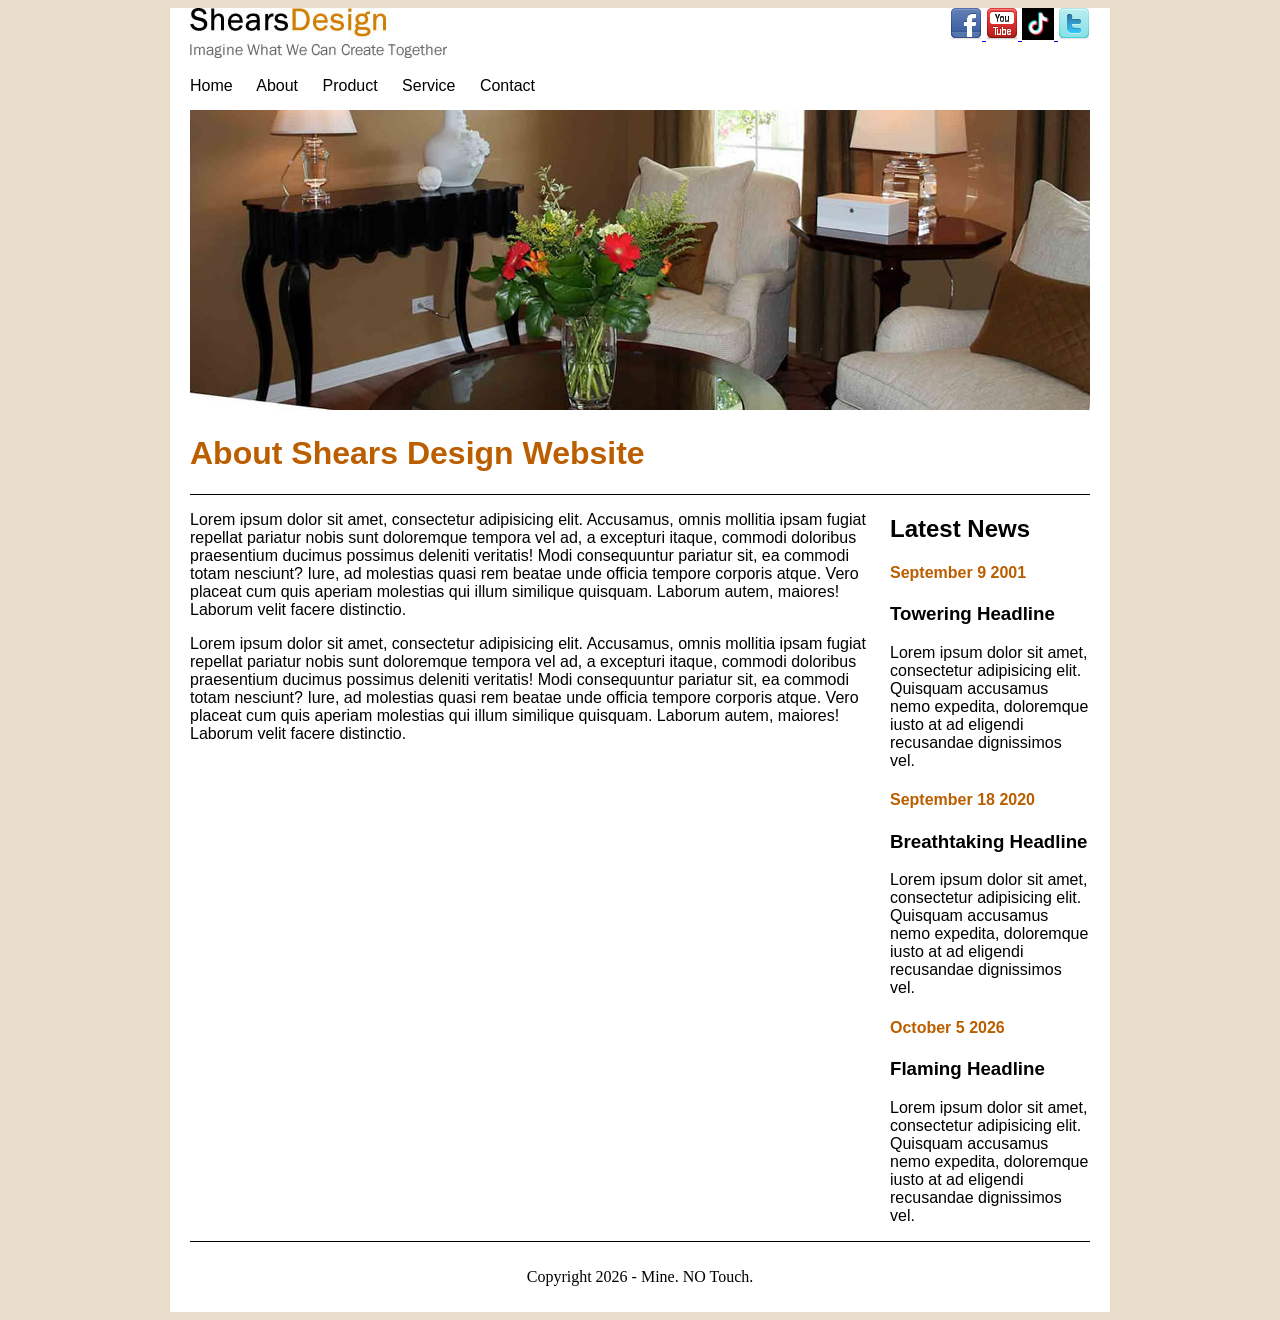
<file: about.html>
<!doctype html>
<html>
<head>
<meta charset="utf-8">
<title>About</title>
<link href="css/style.css" rel="stylesheet" type="text/css">
</head>

<body>
<div class="Kotak">	
	<div class="Logo">
		<img src="img/logo/shears-logo.jpg" alt="logo">
		</div>
	
	<div class="Icon">
		<a href="facebook.com">
			<img src="img/logo/facebook_32.png" alt="pesbuk">
		</a>
	
		<a href="youtube.com">
			<img src="img/logo/youtube_32.png">
		</a>
	
		<a href="tiktok.com">
			<img src="img/logo/tiktok_32.jpg"
			height="32px">
		</a>
	
		<a href="twitter.com">
			<img src="img/logo/twitter_32.png">
		</a>
	</div>
<div class="Navigation">
		<a href="index.html"> Home </a>
		<a href="about.html"> About </a>
		<a href="product.html"> Product </a>
		<a href="service.html"> Service </a>
		<a href="contact.html"> Contact </a>
	</div>
<div class="Banner">
		<img src="img/banner/b3.jpg" alt="banner3">
	</div>
	
	<div class="Title">
		<h1> About Shears Design Website </h1>
	</div>
	<div class="LeftContent">
	  <p> Lorem ipsum dolor sit amet, consectetur adipisicing elit. Accusamus, omnis mollitia ipsam fugiat repellat pariatur nobis sunt doloremque tempora vel ad, a excepturi itaque, commodi doloribus praesentium ducimus possimus deleniti veritatis! Modi consequuntur pariatur sit, ea commodi totam nesciunt? Iure, ad molestias quasi rem beatae unde officia tempore corporis atque. Vero placeat cum quis aperiam molestias qui illum similique quisquam. Laborum autem, maiores! Laborum velit facere distinctio.</p>
		
		<p> Lorem ipsum dolor sit amet, consectetur adipisicing elit. Accusamus, omnis mollitia ipsam fugiat repellat pariatur nobis sunt doloremque tempora vel ad, a excepturi itaque, commodi doloribus praesentium ducimus possimus deleniti veritatis! Modi consequuntur pariatur sit, ea commodi totam nesciunt? Iure, ad molestias quasi rem beatae unde officia tempore corporis atque. Vero placeat cum quis aperiam molestias qui illum similique quisquam. Laborum autem, maiores! Laborum velit facere distinctio.</p>
  </div>
	<div class= "RightContent">
		<h2> Latest News</h2>
		<h4> September 9 2001</h4>
		<h3> Towering Headline</h3>
		<p> Lorem ipsum dolor sit amet, consectetur adipisicing elit. Quisquam accusamus nemo expedita, doloremque iusto at ad eligendi recusandae dignissimos vel.</p>
		
		
		<h4> September 18 2020</h4>
		<h3> Breathtaking Headline</h3>
		<p> Lorem ipsum dolor sit amet, consectetur adipisicing elit. Quisquam accusamus nemo expedita, doloremque iusto at ad eligendi recusandae dignissimos vel.</p>
		
		
		<h4> October 5 2026</h4>
		<h3> Flaming Headline</h3>
		<p> Lorem ipsum dolor sit amet, consectetur adipisicing elit. Quisquam accusamus nemo expedita, doloremque iusto at ad eligendi recusandae dignissimos vel.</p>
		
	</div>
		
	<div class="Footer">
		<p>Copyright 2026 - Mine. NO Touch.</p>
	</div>
		
</div>		
</body>
</html>
</file>
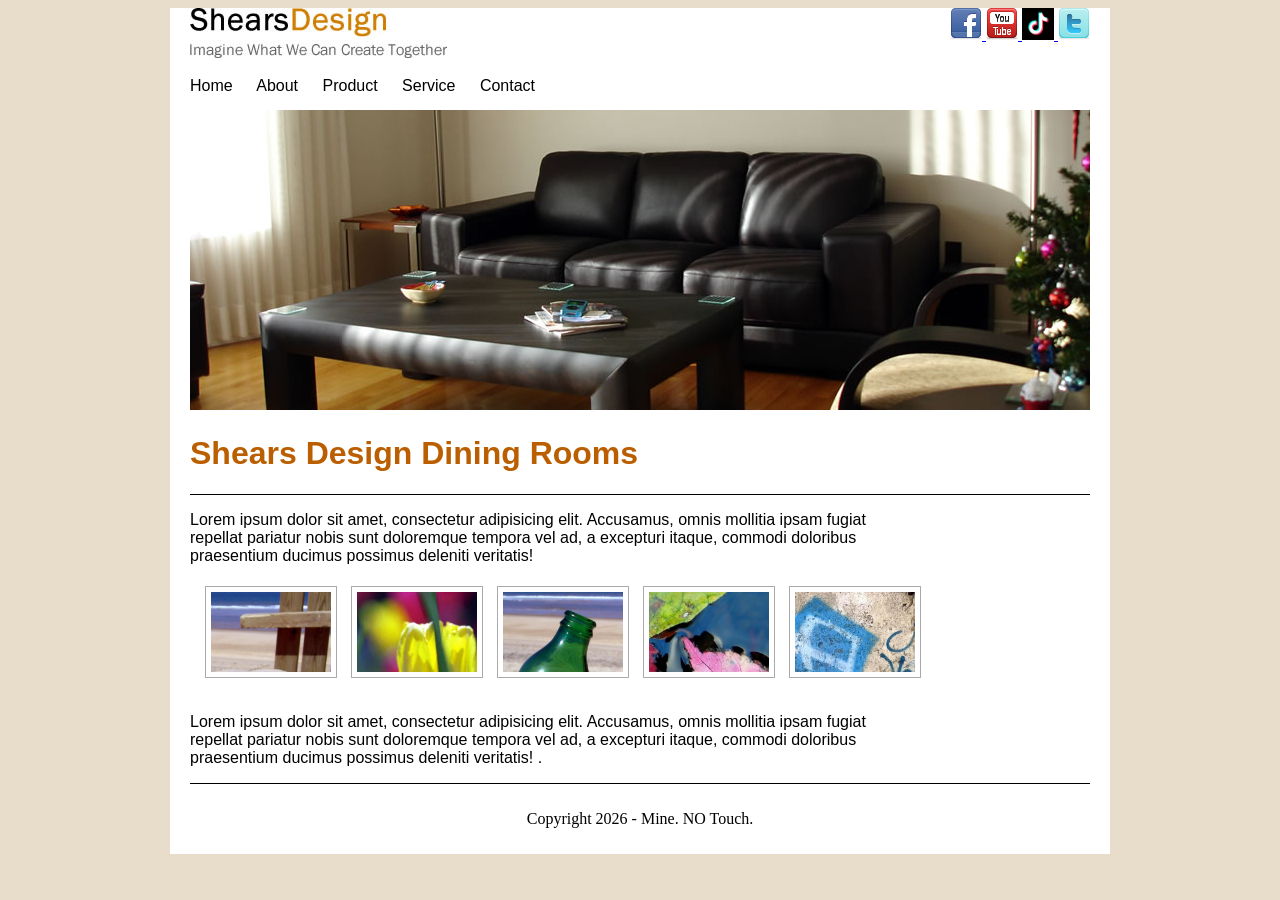
<file: diningroom.html>
<!doctype html>
<html>
<head>
<meta charset="utf-8">
<title>diningroom</title>
<link href="css/style.css" rel="stylesheet" type="text/css">
	<link href="css/lightbox.css" rel="stylesheet" type="text/css" media="screen" />
	<script type="text/javascript" src="js/jquery.js"></script>
	<script type="text/javascript" src="js/lightbox.js"></script>

	<script type="text/javascript">
		$(function() {
			$('#gallery a').lightBox();
		});
    </script>


</head>

<body>
<div class="Kotak">	
	<div class="Logo">
		<img src="img/logo/shears-logo.jpg" alt="logo">
		</div>
	
	<div class="Icon">
		<a href="facebook.com">
			<img src="img/logo/facebook_32.png" alt="pesbuk">
		</a>
	
		<a href="youtube.com">
			<img src="img/logo/youtube_32.png">
		</a>
	
		<a href="tiktok.com">
			<img src="img/logo/tiktok_32.jpg"
			height="32px">
		</a>
	
		<a href="twitter.com">
			<img src="img/logo/twitter_32.png">
		</a>
	</div>
<div class="Navigation">
		<a href="index.html"> Home </a>
		<a href="about.html"> About </a>
		<a href="product.html"> Product </a>
		<a href="service.html"> Service </a>
		<a href="contact.html"> Contact </a>
	</div>
<div class="Banner">
		<img src="img/banner/b1.jpg" alt="banner1">
	</div>
	
	<div class="Title">
		<h1> Shears Design Dining Rooms </h1>
	</div>
	<div class="LeftContent">
	  <p> Lorem ipsum dolor sit amet, consectetur adipisicing elit. Accusamus, omnis mollitia ipsam fugiat repellat pariatur nobis sunt doloremque tempora vel ad, a excepturi itaque, commodi doloribus praesentium ducimus possimus deleniti veritatis! </p>
	</div>
	
	<div id="gallery">
		<a href="img/1.jpg" title="This is the caption text">
		<img src="img/1.jpg" width="120" height="80" /></a>
		
		<a href="img/2.jpg" title="This is the caption text">
		<img src="img/2.jpg" width="120" height="80" /></a>
		
		<a href="img/3.jpg" title="This is the caption text">
		<img src="img/3.jpg" width="120" height="80" /></a>
		
		<a href="img/4.jpg" title="This is the caption text">
		<img src="img/4.jpg" width="120" height="80" /></a>
		
		<a href="img/5.jpg" title="This is the caption text">
		<img src="img/5.jpg" width="120" height="80" /></a>
		
	</div>




		<div class="LeftContent">
		<p> Lorem ipsum dolor sit amet, consectetur adipisicing elit. Accusamus, omnis mollitia ipsam fugiat repellat pariatur nobis sunt doloremque tempora vel ad, a excepturi itaque, commodi doloribus praesentium ducimus possimus deleniti veritatis! .</p>
  </div>
	
		
	<div class="Footer">
		<p>Copyright 2026 - Mine. NO Touch.</p>
	</div>
		
</div>		
</body>
</html>
</file>
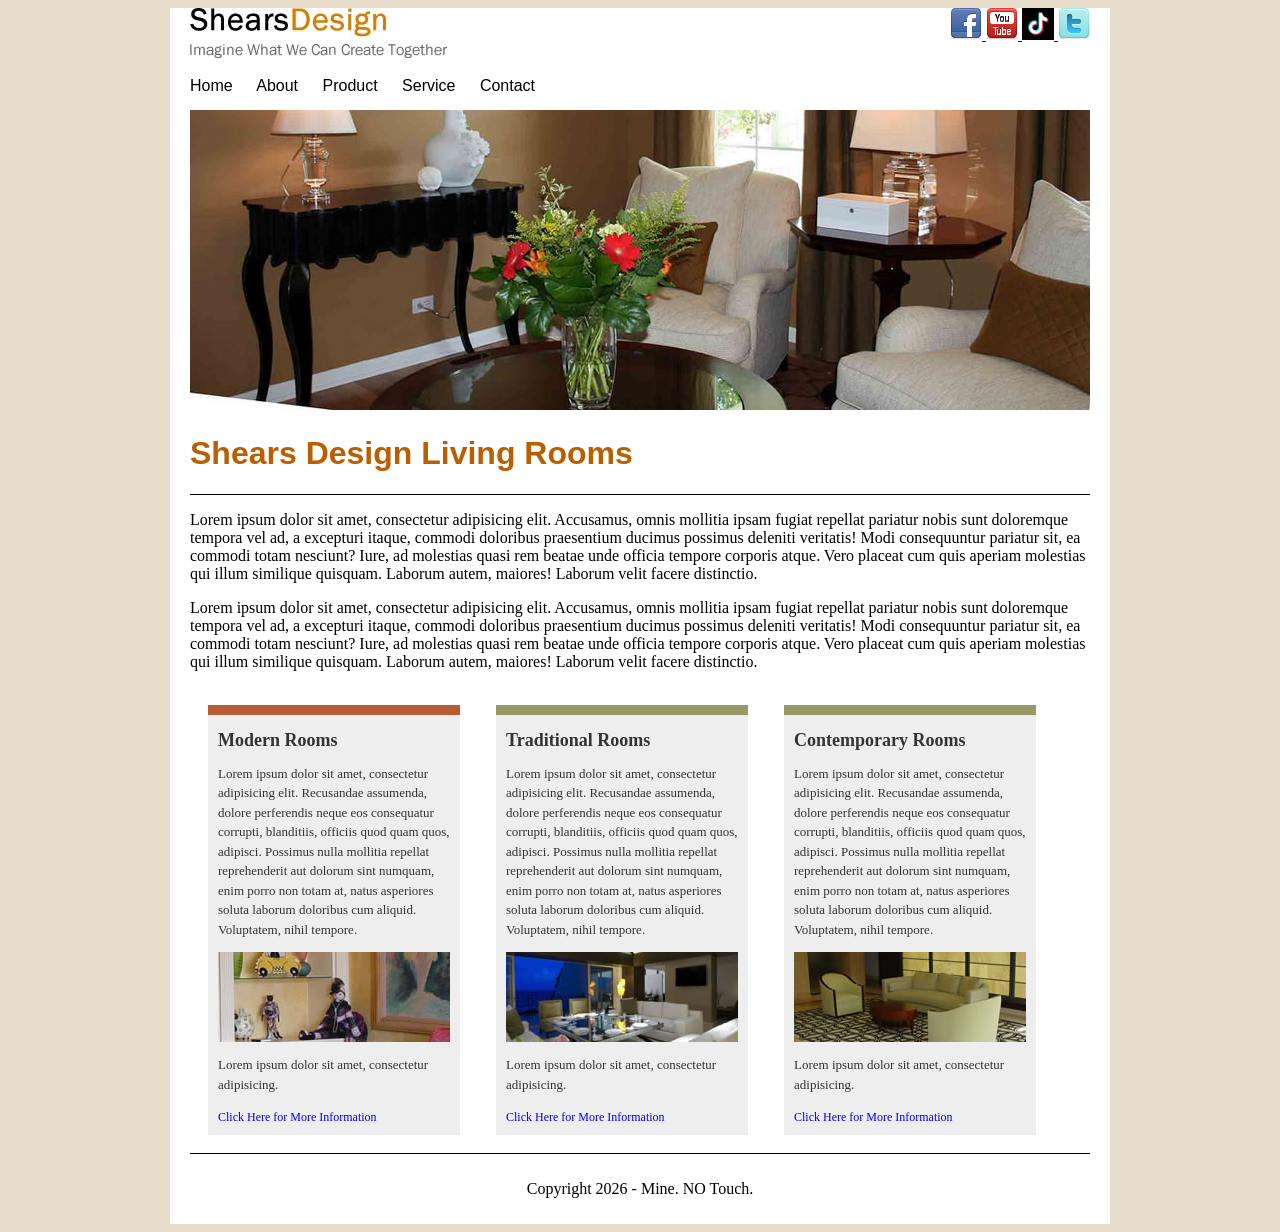
<file: LivingRoom.html>
<!doctype html>
<html>
<head>
<meta charset="utf-8">
<title>LivingRoom</title>
</head>

<link href="css/style.css" rel="stylesheet" type="text/css">


<body>
<div class="Kotak">	
	<div class="Logo">
		
		<img src="img/logo/shears-logo.jpg" alt="logo">
		</div>

	<div class="Icon">
		<a href="facebook.com">
			<img src="img/logo/facebook_32.png" alt="pesbuk">
		</a>
	
		<a href="youtube.com">
			<img src="img/logo/youtube_32.png">
		</a>
	
		<a href="tiktok.com">
			<img src="img/logo/tiktok_32.jpg"
			height="32px">
		</a>
	
		<a href="twitter.com">
			<img src="img/logo/twitter_32.png">
		</a>
	</div>
	
	<div class="Navigation">
		<a href="index.html"> Home </a>
		<a href="about.html"> About </a>
		<a href="product.html"> Product </a>
		<a href="service.html"> Service </a>
		<a href="contact.html"> Contact </a>
	</div>
	
	<div class="Banner">
		<img src="img/banner/b3.jpg" alt="banner3">
	</div>
	
	<div class="Title">
		<h1> Shears Design Living Rooms </h1>
	</div>
	
	<div class="LeftContentLR">
		<p> Lorem ipsum dolor sit amet, consectetur adipisicing elit. Accusamus, omnis mollitia ipsam fugiat repellat pariatur nobis sunt doloremque tempora vel ad, a excepturi itaque, commodi doloribus praesentium ducimus possimus deleniti veritatis! Modi consequuntur pariatur sit, ea commodi totam nesciunt? Iure, ad molestias quasi rem beatae unde officia tempore corporis atque. Vero placeat cum quis aperiam molestias qui illum similique quisquam. Laborum autem, maiores! Laborum velit facere distinctio.</p>
		
		
		<p> Lorem ipsum dolor sit amet, consectetur adipisicing elit. Accusamus, omnis mollitia ipsam fugiat repellat pariatur nobis sunt doloremque tempora vel ad, a excepturi itaque, commodi doloribus praesentium ducimus possimus deleniti veritatis! Modi consequuntur pariatur sit, ea commodi totam nesciunt? Iure, ad molestias quasi rem beatae unde officia tempore corporis atque. Vero placeat cum quis aperiam molestias qui illum similique quisquam. Laborum autem, maiores! Laborum velit facere distinctio.</p>
		
		
	</div>
	
	<div class="Box">
	<h3>Modern Rooms</h3>
		<p>Lorem ipsum dolor sit amet, consectetur adipisicing elit. Recusandae assumenda, dolore perferendis neque eos consequatur corrupti, blanditiis, officiis quod quam quos, adipisci. Possimus nulla mollitia repellat reprehenderit aut dolorum sint numquam, enim porro non totam at, natus asperiores soluta laborum doloribus cum aliquid. Voluptatem, nihil tempore.</p>
		<img src="img/narrow1.jpg">
		<p>Lorem ipsum dolor sit amet, consectetur adipisicing.</p>
		<a href="https://youtube.com/shorts/Ktijvp71g1w?si">Click Here for More Information</a>
	</div>
	<div class="BoxBox">
	<h3>Traditional Rooms</h3>
		<p>Lorem ipsum dolor sit amet, consectetur adipisicing elit. Recusandae assumenda, dolore perferendis neque eos consequatur corrupti, blanditiis, officiis quod quam quos, adipisci. Possimus nulla mollitia repellat reprehenderit aut dolorum sint numquam, enim porro non totam at, natus asperiores soluta laborum doloribus cum aliquid. Voluptatem, nihil tempore.</p>
		<img src="img/narrow2.jpg">
		<p>Lorem ipsum dolor sit amet, consectetur adipisicing.</p>
		<a href="https://youtube.com/shorts/CLvFAa1MnNM?si=pLC_NeD1zKQP1y8L">Click Here for More Information</a>
	</div>
	<div class="BoxBoxBox">
	<h3>Contemporary Rooms</h3>
		<p>Lorem ipsum dolor sit amet, consectetur adipisicing elit. Recusandae assumenda, dolore perferendis neque eos consequatur corrupti, blanditiis, officiis quod quam quos, adipisci. Possimus nulla mollitia repellat reprehenderit aut dolorum sint numquam, enim porro non totam at, natus asperiores soluta laborum doloribus cum aliquid. Voluptatem, nihil tempore.</p>
		<img src="img/narrow3.jpg">
		<p>Lorem ipsum dolor sit amet, consectetur adipisicing.</p>
		<a href="https://youtube.com/shorts/TU4WkSttC2g?si=ten-mCmOYiWkxljC">Click Here for More Information</a>
	</div>
	
	
	<div class="Footer">
		<p>Copyright 2026 - Mine. NO Touch.</p>
	</div>
		
</div>	
</body>
</html>
</file>
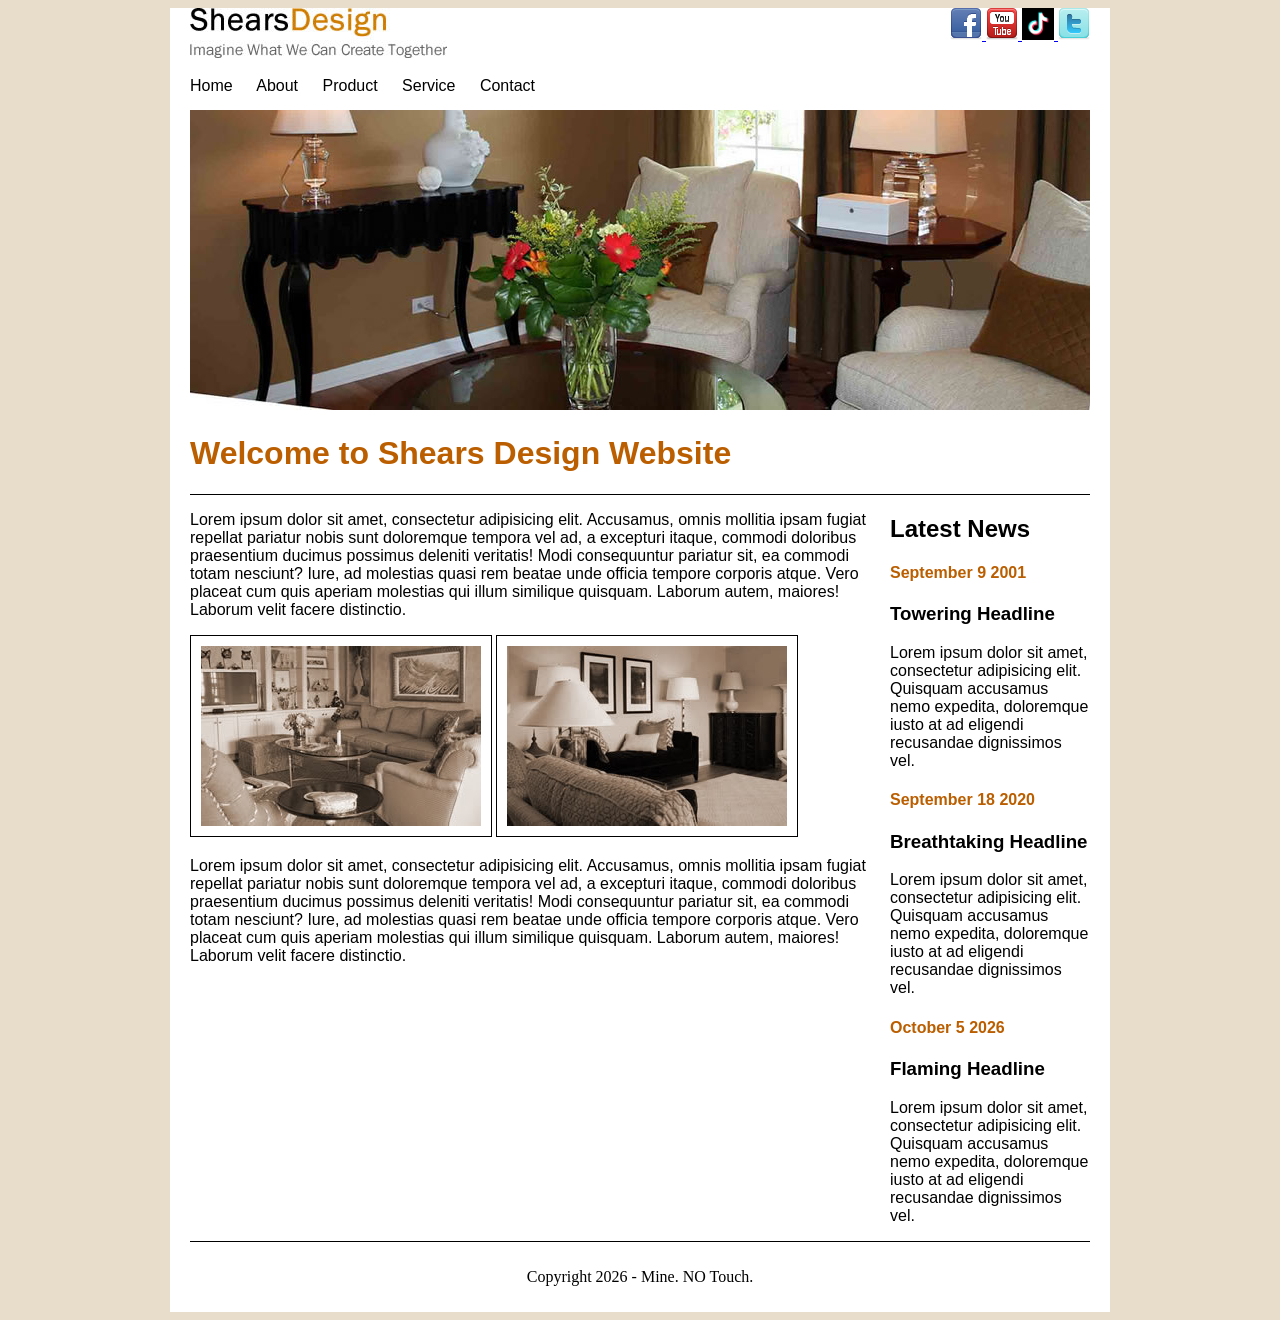
<file: product.html>
<!doctype html>
<html>
<head>
<meta charset="utf-8">
<title>home</title>
<link href="css/style.css" rel="stylesheet" type="text/css">
</head>

<body>
<div class="Kotak">	
	<div class="Logo">
		<img src="img/logo/shears-logo.jpg" alt="logo">
		</div>

	<div class="Icon">
		<a href="facebook.com">
			<img src="img/logo/facebook_32.png" alt="pesbuk">
		</a>
	
		<a href="youtube.com">
			<img src="img/logo/youtube_32.png">
		</a>
	
		<a href="tiktok.com">
			<img src="img/logo/tiktok_32.jpg"
			height="32px">
		</a>
	
		<a href="twitter.com">
			<img src="img/logo/twitter_32.png">
		</a>
	</div>
	
	<div class="Navigation">
		<a href="index.html"> Home </a>
		<a href="about.html"> About </a>
		<a href="product.html"> Product </a>
		<a href="service.html"> Service </a>
		<a href="contact.html"> Contact </a>
	</div>
	
	<div class="Banner">
		<img src="img/banner/b3.jpg" alt="banner3">
	</div>
	
	<div class="Title">
		<h1> Welcome to Shears Design Website </h1>
	</div>
	
	<div class="LeftContent">
		<p> Lorem ipsum dolor sit amet, consectetur adipisicing elit. Accusamus, omnis mollitia ipsam fugiat repellat pariatur nobis sunt doloremque tempora vel ad, a excepturi itaque, commodi doloribus praesentium ducimus possimus deleniti veritatis! Modi consequuntur pariatur sit, ea commodi totam nesciunt? Iure, ad molestias quasi rem beatae unde officia tempore corporis atque. Vero placeat cum quis aperiam molestias qui illum similique quisquam. Laborum autem, maiores! Laborum velit facere distinctio.</p>
		
		<img src="img/small5-bw.jpg" alt="gambar 1">
		<img src="img/small6-bw.jpg" alt="gambar 2">
		
		<p> Lorem ipsum dolor sit amet, consectetur adipisicing elit. Accusamus, omnis mollitia ipsam fugiat repellat pariatur nobis sunt doloremque tempora vel ad, a excepturi itaque, commodi doloribus praesentium ducimus possimus deleniti veritatis! Modi consequuntur pariatur sit, ea commodi totam nesciunt? Iure, ad molestias quasi rem beatae unde officia tempore corporis atque. Vero placeat cum quis aperiam molestias qui illum similique quisquam. Laborum autem, maiores! Laborum velit facere distinctio.</p>
		
		
	</div>
	
	<div class= "RightContent">
		<h2> Latest News</h2>
		<h4> September 9 2001</h4>
		<h3> Towering Headline</h3>
		<p> Lorem ipsum dolor sit amet, consectetur adipisicing elit. Quisquam accusamus nemo expedita, doloremque iusto at ad eligendi recusandae dignissimos vel.</p>
		
		
		<h4> September 18 2020</h4>
		<h3> Breathtaking Headline</h3>
		<p> Lorem ipsum dolor sit amet, consectetur adipisicing elit. Quisquam accusamus nemo expedita, doloremque iusto at ad eligendi recusandae dignissimos vel.</p>
		
		
		<h4> October 5 2026</h4>
		<h3> Flaming Headline</h3>
		<p> Lorem ipsum dolor sit amet, consectetur adipisicing elit. Quisquam accusamus nemo expedita, doloremque iusto at ad eligendi recusandae dignissimos vel.</p>
		
	
	
	</div>
	
	<div class="Footer">
		<p>Copyright 2026 - Mine. NO Touch.</p>
	</div>
	
	
	
</div>	
</body>
</html>
</file>
<file: css/style.css>
/* THREE ROOM BOXES */
.Box,
.BoxBox,
.BoxBoxBox {
    width: 28%;
    float: left;
    margin: 2%;
    padding: 10px;
    box-sizing: border-box;
    background-color: #eeeeee;
    min-height: 300px;
}

/* TOP BORDER COLOURS */
.Box {
    border-top: 10px solid #b95c35;
}

.BoxBox,
.BoxBoxBox {
    border-top: 10px solid #999966;
}

/* BOX TITLE */
.Box h3,
.BoxBox h3,
.BoxBoxBox h3 {
    font-size: 18px;
    color: #333333;
    margin-top: 5px;
    margin-bottom: 10px;
}

/* BOX PARAGRAPH */
.Box p,
.BoxBox p,
.BoxBoxBox p {
    font-size: 13px;
    line-height: 1.5;
    color: #333333;
}

/* BOX IMAGE */
.Box img,
.BoxBox img,
.BoxBoxBox img {
    width: 100%;
    height: 90px;
    object-fit: cover;
    display: block;
}

/* BOX LINK */
.Box a,
.BoxBox a,
.BoxBoxBox a {
    font-size: 12px;
    color: blue;
    text-decoration: none;
}

/* FOOTER */
.Footer {
    clear: both;
    text-align: center;
    padding: 20px;
}

/* CSS Document */

body {
	background-color:#e8ddca;
}

.Kotak {
	background-color:white;
    width:900px;
	margin:0px auto 0px auto;
	padding:0px 20px 0px 20px;
}
.Logo{
	float:left;
}
.Icon{
	float:right;
}
.Navigation{
	clear:both;
	 
	padding : 15px 0px 15px 0px;
}
.Navigation a {
	color:black; 
	word-spacing:20px;
	text-decoration : none;
	font-family:Arial;
}

.Navigation a:hover {
	color:orange
}

.Title {
	color:#BB5E00; 
	border-bottom: solid 1px black; 
	font-family:Arial;
}

.LeftContent {
	font-family:Arial;
	width:700px;
	float : left;
}
.LeftContent img {
	border:solid black 1px;
	padding : 10px 10px 10px 10px;
}


.RightContent {
	font-family: Arial; 
	width: 200px; 
	float:right;
}
.RightContent h4 {color:#bb5e00;}

.Footer {clear:both;
	text-align:center;
	padding:10px;
	border-top:solid 1px black;
}
</file>
